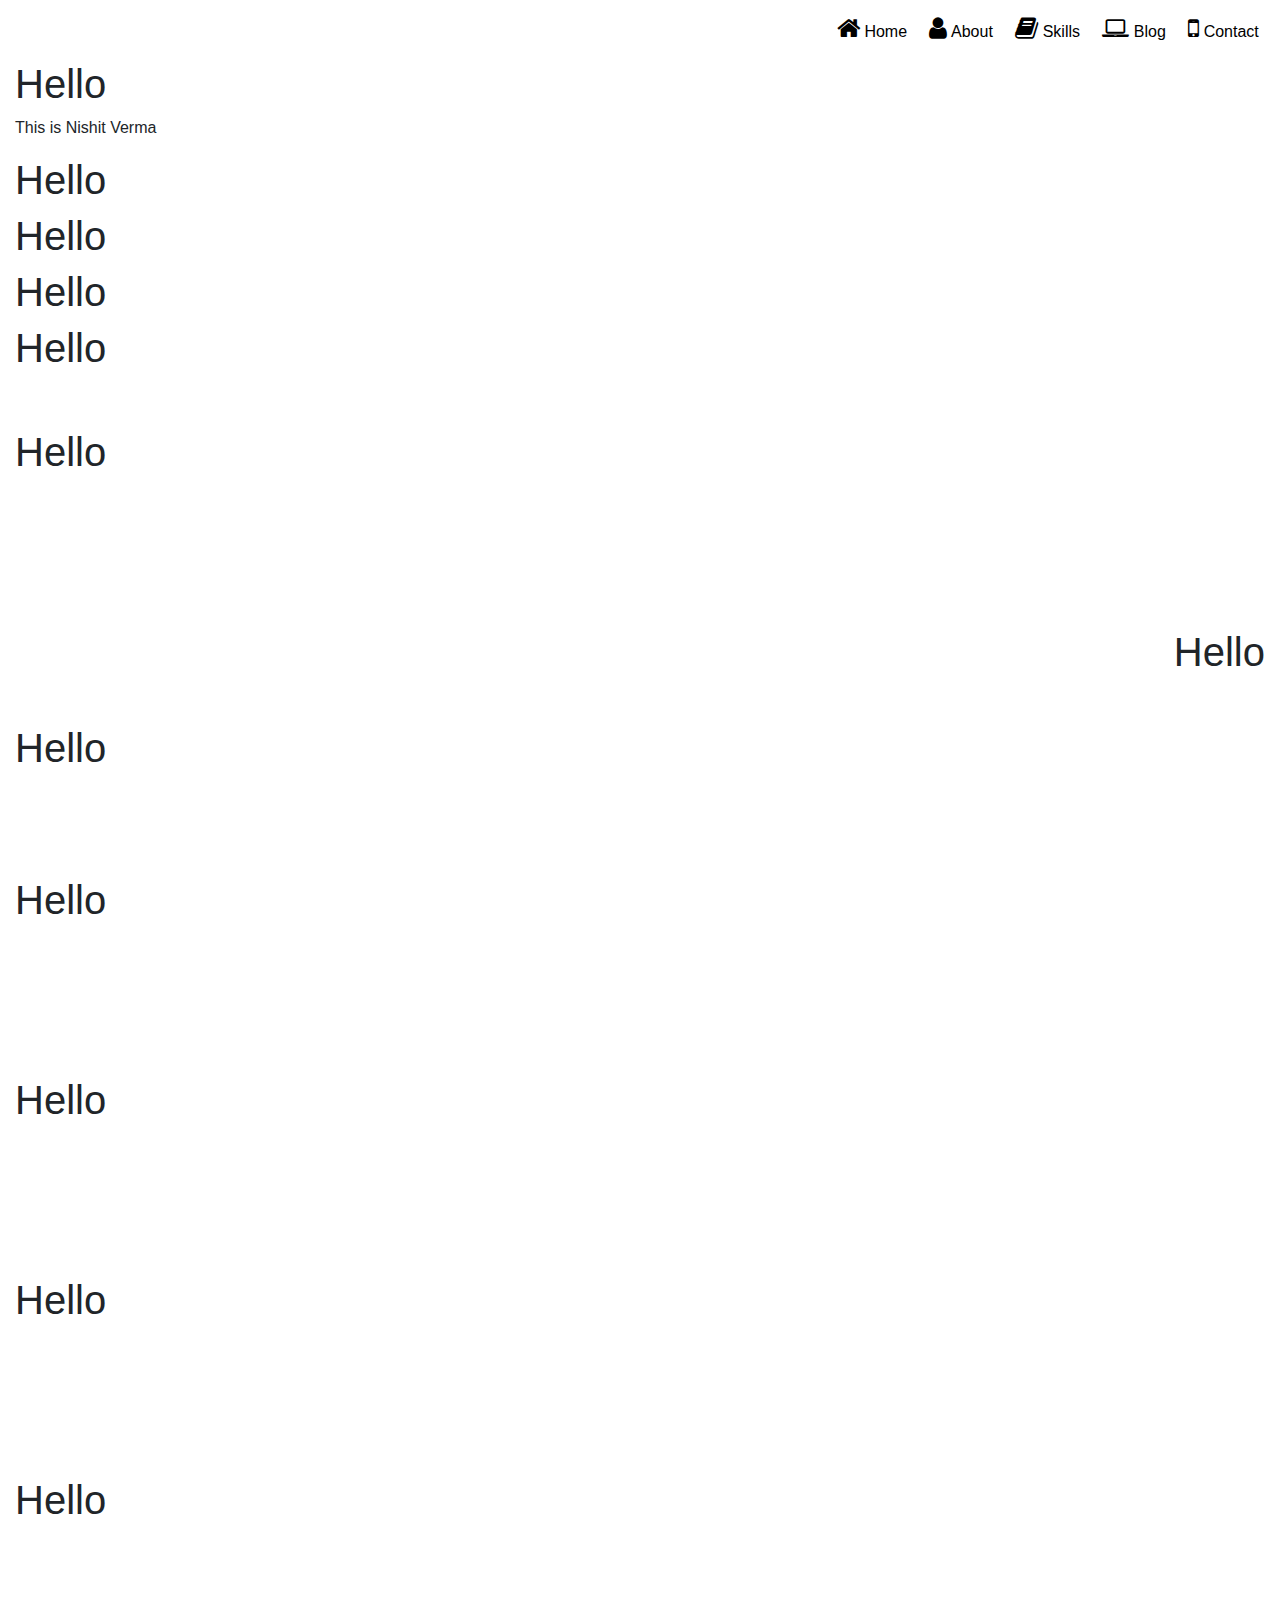
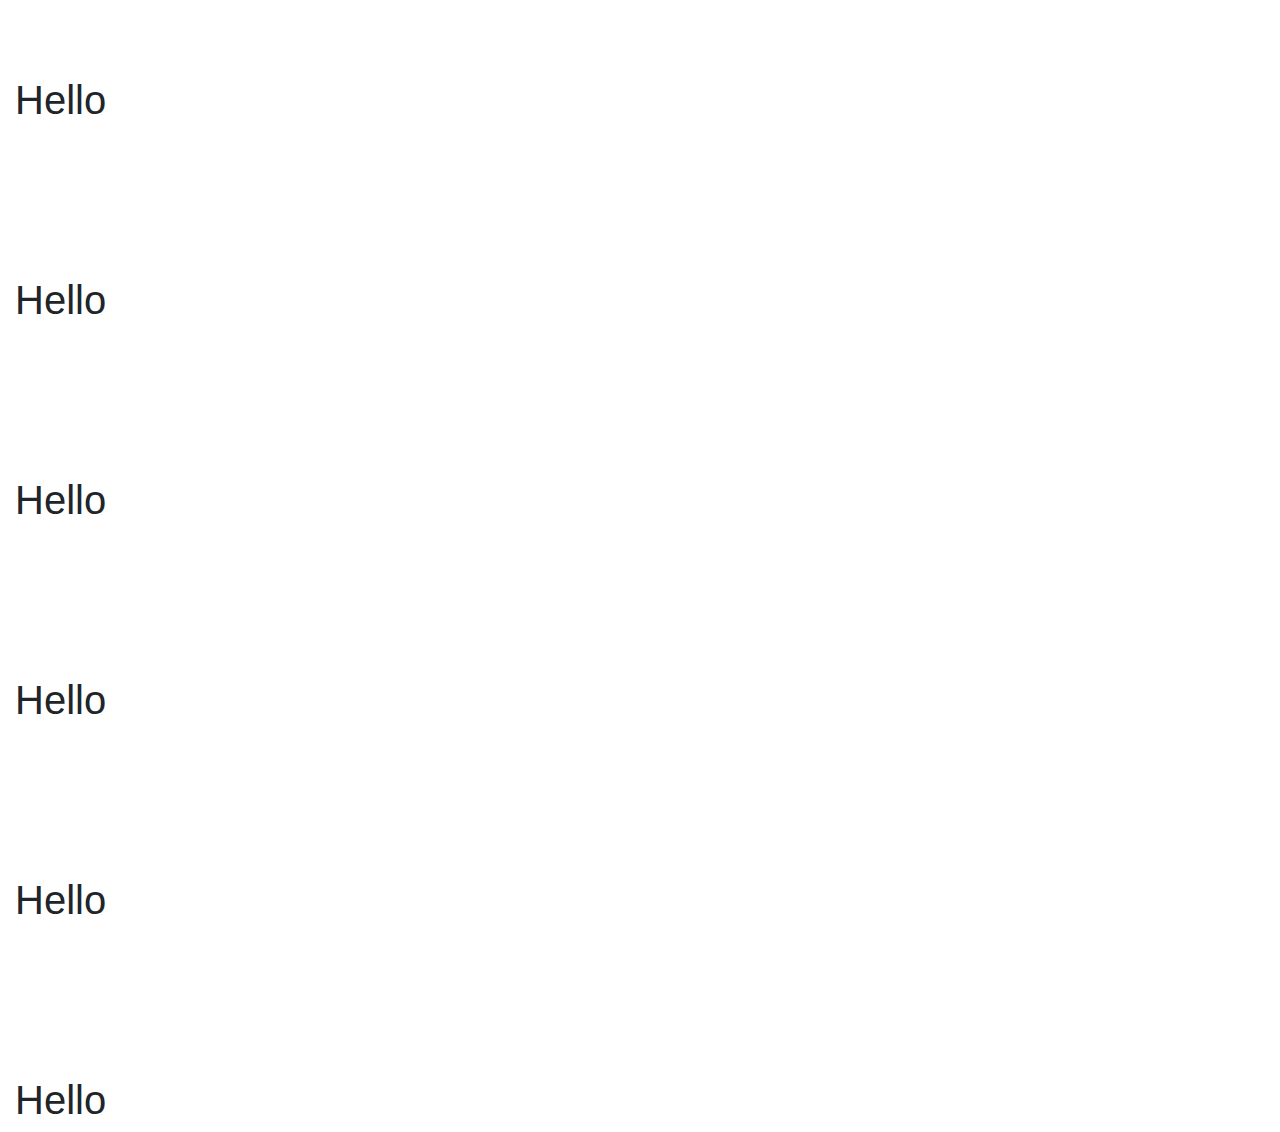
<file: index.html>
<!DOCTYPE html>
<html>
    <head>
        <title>Nishit's Web</title>
        <meta charset="UTF-8">
	    <meta name="viewport" content="width=device-width, initial-scale=1.0">
        <link rel="stylesheet" href="https://maxcdn.bootstrapcdn.com/bootstrap/4.5.2/css/bootstrap.min.css">
        <script src="https://ajax.googleapis.com/ajax/libs/jquery/3.5.1/jquery.min.js"></script>
        <script src="https://cdnjs.cloudflare.com/ajax/libs/popper.js/1.16.0/umd/popper.min.js"></script>
        <script src="https://maxcdn.bootstrapcdn.com/bootstrap/4.5.2/js/bootstrap.min.js"></script>
        <link rel="stylesheet" href="https://cdnjs.cloudflare.com/ajax/libs/font-awesome/4.7.0/css/font-awesome.min.css">
        <link href="https://fonts.googleapis.com/icon?family=Material+Icons" rel="stylesheet">
        <script src="https://ajax.googleapis.com/ajax/libs/jquery/3.5.1/jquery.min.js"></script>
        <style>
            .page-holder {
                min-height: 100vh;
            }
            .bg-cover {
                background-size: cover !important;
            }
            #nv{
                font-family: Arial, Helvetica, sans-serif;
            }
            .navbar .navbar-nav{
                    background-color: white;
                    float: left;
                }
            @media only screen and (min-width: 960px) {
                .navbar .navbar-nav .nav-link {
                    padding: 1em 0.7em;
                }
                .navbar {
                    padding: 0;
                }
            }  
            .navbar .navbar-brand{
                margin-left: 10px;
            }
            .navbar .navbar-nav .nav-link:hover {
                color: #ffffff;
            }
            .navbar .navbar-nav .nav-link {
                position: relative;
            }
            .navbar .navbar-nav .nav-link::after {
                position: absolute;
                bottom: 0;
                left: 0;
                right: 0;
                margin: auto;
                border-bottom: 3px solid rgb(255, 0, 0);
                color: transparent;
                width: 0%;
                content: '';
                height: 3px;
                transition: all 0.5s;
            }
            .navbar .navbar-nav .nav-link:hover::after {
                width: 100%;
            }
        </style>
    </head>
    <body>
        <nav class="navbar navbar-expand-sm sticky-top bg-transparent">
            <button class="navbar-toggler" type="button" data-toggle="collapse" data-target="#navbarCollapse" aria-controls="navbarCollapse"
            aria-expanded="false" aria-label="Toggle navigation">
                <span class="navbar-toggler-icon"></span>
            </button>
            <div class="collapse navbar-collapse justify-content-end" id="main-nav-collapse">
            <ul class="navbar-nav">
              <li class="nav-item active">
                <a class="nav-link" id="nv" href="#Home" style="color: rgb(0, 0, 0);"><i class="fa fa-home" aria-hidden="true" style="font-size: 25px;"></i> Home</a>
              </li>
              <li class="nav-item">
                <a class="nav-link" href="#About" id="nv" style="color: rgb(0, 0, 0);"><i class="fa fa-user" aria-hidden="true" style="font-size: 25px;"></i> About</a>
              </li>
              <li class="nav-item">
                <a class="nav-link" href="#Skills" id="nv" style="color: rgb(0, 0, 0);"><i class="fa fa-book" aria-hidden="true" style="font-size: 25px;"></i> Skills</a>
              </li>
              <li class="nav-item">
                <a class="nav-link" href="https://theblogsideweb.wordpress.com/" target="_blank" id="nv" style="color: rgb(0, 0, 0);"><i class="fa fa-laptop" aria-hidden="true" style="font-size: 25px;"></i> Blog</a>
              </li>
              <li class="nav-item" style="margin-right: 10px;">
                <a class="nav-link" href="#Contact" id="nv" style="color: rgb(0, 0, 0);"><i class="fa fa-mobile" aria-hidden="true" style="font-size: 25px;"></i></i> Contact</a>
              </li>
            </ul>
            </div>
        </nav>
        <div class="container-fluid">
            <h1>Hello</h1>
            <p>This is Nishit Verma</p>
            <h1>Hello</h1><h1>Hello</h1>
            <h1>Hello</h1>
            <h1>Hello</h1><br><br>
            <h1>Hello</h1><br><br><br><br><br><br>
            <h1 style="float: right;">Hello</h1><br><br><br><br>
            <h1>Hello</h1><br><br><br><br>
            <h1>Hello</h1><br><br><br><br><br><br>
            <h1>Hello</h1><br><br><br><br><br><br>
            <h1>Hello</h1><br><br><br><br><br><br>
            <h1>Hello</h1><br><br><br><br><br><br><h1>Hello</h1><br><br><br><br><br><br>

            <h1>Hello</h1><br><br><br><br><br><br>
            <h1>Hello</h1><br><br><br><br><br><br>
            <h1>Hello</h1><br><br><br><br><br><br>
            <h1>Hello</h1><br><br><br><br><br><br>
            <h1>Hello</h1>
        </div>
    </body>
</html>
</file>
